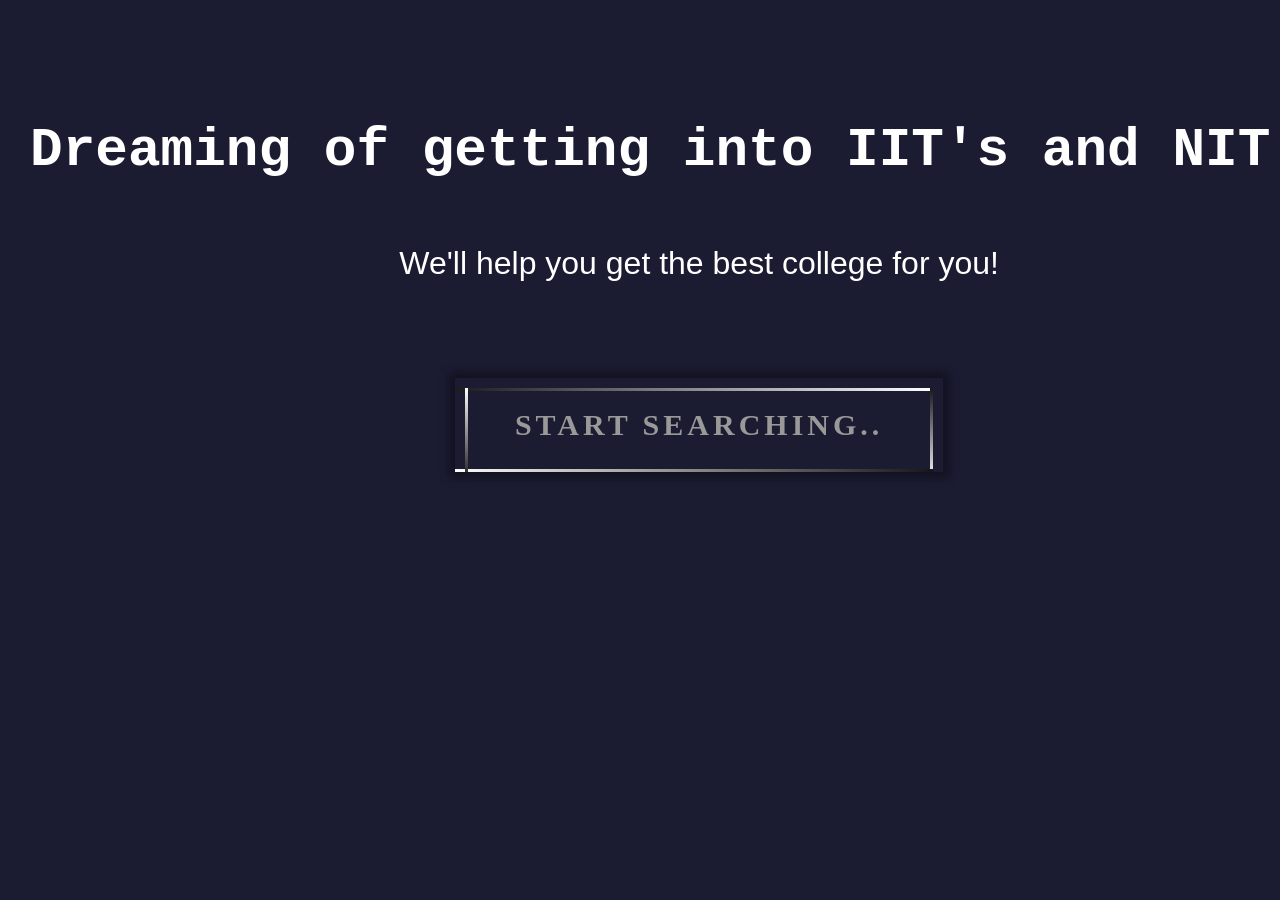
<file: index.html>
<!doctype html>
<html lang="en">
  <head>
    <meta charset="utf-8">
    <meta name="viewport" content="width=device-width, initial-scale=1">
    <link href="index.css" rel="stylesheet">
    <title>College Predictor</title>
  </head>
  <body>
    <h1>Dreaming of getting into IIT's and NIT's?</h1>
<br>
<p class="subtitle">We'll help you get the best college for you!</p>
<br><br><br>
<a href="form.html">
	<span> </span>
	<span> </span>
	<span> </span>
	<span> </span>
	Start Searching..
</a>
  </body>
</html>
</file>
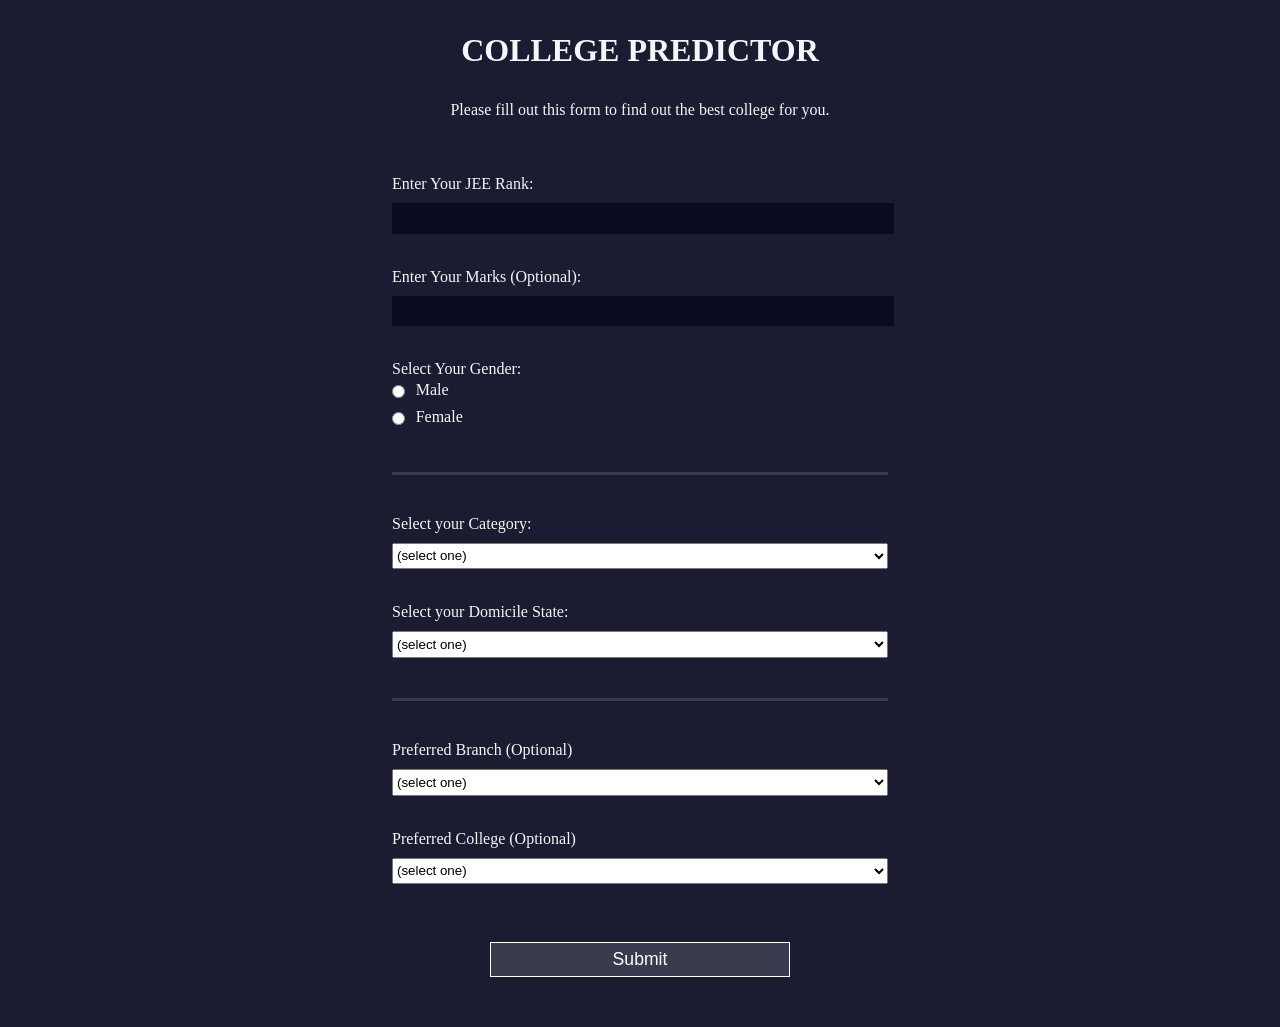
<file: form.html>
<!doctype html>
<html lang="en">
  <head>
    <meta charset="utf-8">
    <meta name="viewport" content="width=device-width, initial-scale=1">
    <link href="form.css" rel="stylesheet">
    <title>Form</title>
  </head>
  <body>
    <h1>COLLEGE PREDICTOR</h1>
    <p>Please fill out this form to find out the best college for you.</p>
    <form>
      <fieldset>
        <label for="rank">Enter Your JEE Rank: <input id="rank" name="rank" type="number" required /></label><br>
        <label for="marks">Enter Your Marks (Optional): <input id="marks" name="marks" type="number"/></label>  <br>
        <label for="gender">Select Your Gender: <br>
            <input type="radio" id="gender" name="gender" value="male" class="inline"/> Male    <br> 
            <input type="radio" id="gender" name="gender" value="female" class="inline"/> Female  </label>
      </fieldset>
      <fieldset>
        <label for="Category">Select your Category:
            <select id="category" name="category" required>
              <option value="">(select one)</option>
              <option value="1">GEN</option>
              <option value="2">OBC-NCL</option>
              <option value="3">SC</option>
              <option value="4">ST</option>
              <option value="5">GEN-PWD</option>
              <option value="6">OBC-NCL-PWD</option>
              <option value="7">SC-PWD</option>
              <option value="8">ST-PWD</option>
              <option value="9">GEN-EWS</option>
              <option value="10">GEN-EWS-PWD</option>
            </select>
          </label>     
          <br>
          <label for="state">Select your Domicile State:
          <select id="country-state" name="country-state" required>
            <option value="">(select one)</option>
            <option value="AN">Andaman and Nicobar Islands</option>
            <option value="AP">Andhra Pradesh</option>
            <option value="AR">Arunachal Pradesh</option>
            <option value="AS">Assam</option>
            <option value="BR">Bihar</option>
            <option value="CH">Chandigarh</option>
            <option value="CT">Chhattisgarh</option>
            <option value="DN">Dadra and Nagar Haveli</option>
            <option value="DD">Daman and Diu</option>
            <option value="DL">Delhi</option>
            <option value="GA">Goa</option>
            <option value="GJ">Gujarat</option>
            <option value="HR">Haryana</option>
            <option value="HP">Himachal Pradesh</option>
            <option value="JK">Jammu and Kashmir</option>
            <option value="JH">Jharkhand</option>
            <option value="KA">Karnataka</option>
            <option value="KL">Kerala</option>
            <option value="LA">Ladakh</option>
            <option value="LD">Lakshadweep</option>
            <option value="MP">Madhya Pradesh</option>
            <option value="MH">Maharashtra</option>
            <option value="MN">Manipur</option>
            <option value="ML">Meghalaya</option>
            <option value="MZ">Mizoram</option>
            <option value="NL">Nagaland</option>
            <option value="OR">Odisha</option>
            <option value="PY">Puducherry</option>
            <option value="PB">Punjab</option>
            <option value="RJ">Rajasthan</option>
            <option value="SK">Sikkim</option>
            <option value="TN">Tamil Nadu</option>
            <option value="TG">Telangana</option>
            <option value="TR">Tripura</option>
            <option value="UP">Uttar Pradesh</option>
            <option value="UT">Uttarakhand</option>
            <option value="WB">West Bengal</option>
        </select>   
      </fieldset>
      <fieldset>
        <label for="branch">Preferred Branch (Optional)
          <select id="branch" name="branch">
            <option value="">(select one)</option>
          </select>
        </label>
        <br>
        <label for="college">Preferred College (Optional)
            <select id="college" name="college">
              <option value="">(select one)</option>
            </select>
          </label>
      </fieldset>
      <input type="submit" value="Submit" />
    </form>
  </body>
</html>
</file>
<file: index.css>
:root {
    --bg-color: #1b1b32;
    --typewriterSpeed: 6s;
    --typewriterCharacters: 19;
  }
  
  * {
    margin-top: 10px;
    margin-left: 10px;
    margin-right: 10px;
    padding: 0;
    box-sizing: border-box;
    background: var(--bg-color);
  }
  
  body {
    margin-top: 100px;
    margin-left: 10px;
    margin-right: 10px;
    font-family: sans-serif;
    min-height: 30vh;
    display: grid;
    place-items: center;
    text-align: center;
    background-color: #1b1b32
  }
  
  h1 {
    font-size: clamp(1rem, 3vw + 1rem, 4rem);
    postion: relative;
    font-family: monospace;
    position: relative;
    width: max-content;
    color: white;
  }
  
  h1::before,
  h1::after {
    position: absolute;
    content: "";
    top: 0;
    right: 0;
    bottom: 0;
    left: 0;
    color: white;
  }
  
  h1::before {
    background: var(--bg-color);
    animation: typewriter var(--typewriterSpeed)
      steps(var(--typewriterCharacters)) 1s forwards;
  }
  
  h1::after {
    width: 0.125em;
    background: black;
    animation: typewriter var(--typewriterSpeed)
        steps(var(--typewriterCharacters)) 1s forwards,
      blink 750ms steps(var(--typewriterCharacters)) infinite;
  }
  
  .subtitle {
    color: rgb(255, 255, 255);
    font-size: 2rem;
    font-weight: 400;
    opacity: 0;
    transform: translateY(3rem);
    animation: fadeInUp 2s ease calc(var(--typewriterSpeed) + 2s) forwards;
  }
  
  @keyframes typewriter {
    to {
      left: 100%;
    }
  }
  
  @keyframes blink {
    to {
      background: transparent;
    }
  }
  
  @keyframes fadeInUp {
    to {
      opacity: 1;
      transform: translate(0);
    }
  }
  a {
    position: relative;
    padding: 30px 60px;
    box-shadow: 0 0 10px 5px rgba(0, 0, 0, 0.4);
    color: #999;
    text-decoration: none;
    text-transform: uppercase;
    letter-spacing: 4px;
    font: 700 30px consolas;
    overflow: hidden;
  }
  
  a span:nth-child(1) {
    position: absolute;
    top: 0;
    right: 0;
    width: 100%;
    height: 3px;
    background: linear-gradient(to right, #171618, #ffffff);
    animation: animate1 2s linear infinite;
  }
  
  @keyframes animate1 {
    0% {
      transform: translateX(-100%);
    }
    100% {
      transform: translateX(100%);
    }
  }
  
  a span:nth-child(2) {
    position: absolute;
    top: 0;
    right: 0;
    height: 100%;
    width: 3px;
    background: linear-gradient(to bottom, #171618, #ffffff);
    animation: animate2 2s linear infinite;
    animation-delay: 1s;
  }
  @keyframes animate2 {
    0% {
      transform: translateY(-100%);
    }
    100% {
      transform: translateY(100%);
    }
  }
  
  a span:nth-child(3) {
    position: absolute;
    bottom: 0;
    right: 0;
    width: 100%;
    height: 3px;
    background: linear-gradient(to left, #171618, #ffffff);
    animation: animate3 2s linear infinite;
  }
  
  @keyframes animate3 {
    0% {
      transform: translateX(100%);
    }
    100% {
      transform: translateX(-100%);
    }
  }
  
  a span:nth-child(4) {
    position: absolute;
    top: 0;
    left: 0;
    height: 100%;
    width: 3px;
    background: linear-gradient(to top, #171618, #ffffff);
    animation: animate4 2s linear infinite;
    animation-delay: 1s;
  }
  
  @keyframes animate4 {
    0% {
      transform: translateY(100%);
    }
    100% {
      transform: translateY(-100%);
    }
  }
</file>
<file: form.css>
body {
    width: 100%;
    height: 100vh;
    margin: 0;
    background-color: #1b1b32;
    color: #f5f6f7;
    font-family: Tahoma;
    font-size: 16px;
  }
  
  h1, p {
    margin: 1em auto;
    text-align: center;
  }
  
  form {
    width: 60vw;
    max-width: 500px;
    min-width: 300px;
    margin: 0 auto;
    padding-bottom: 2em;
  }
  
  fieldset {
    border: none;
    padding: 2rem 0;
    border-bottom: 3px solid #3b3b4f;
  }
  
  fieldset:last-of-type {
    border-bottom: none;
  }
  
  label {
    display: block;
    margin: 0.5rem 0;
  }
  
  input,
  textarea,
  select {
    margin: 10px 0 0 0;
    width: 100%;
    min-height: 2em;
  }
  
  input, textarea {
    background-color: #0a0a23;
    border: 1px solid #0a0a23;
    color: #ffffff;
  }
  
  .inline {
    width: unset;
    margin: 0 0.5em 0 0;
    vertical-align: middle;
  }
  
  input[type="submit"] {
    display: block;
    width: 60%;
    margin: 1em auto;
    height: 2em;
    font-size: 1.1rem;
    background-color: #3b3b4f;
    border-color: white;
    min-width: 300px;
  }
  
  input[type="file"] {
    padding: 1px 2px;
  }
  
  a {
    color: #dfdfe2
  }
</file>
